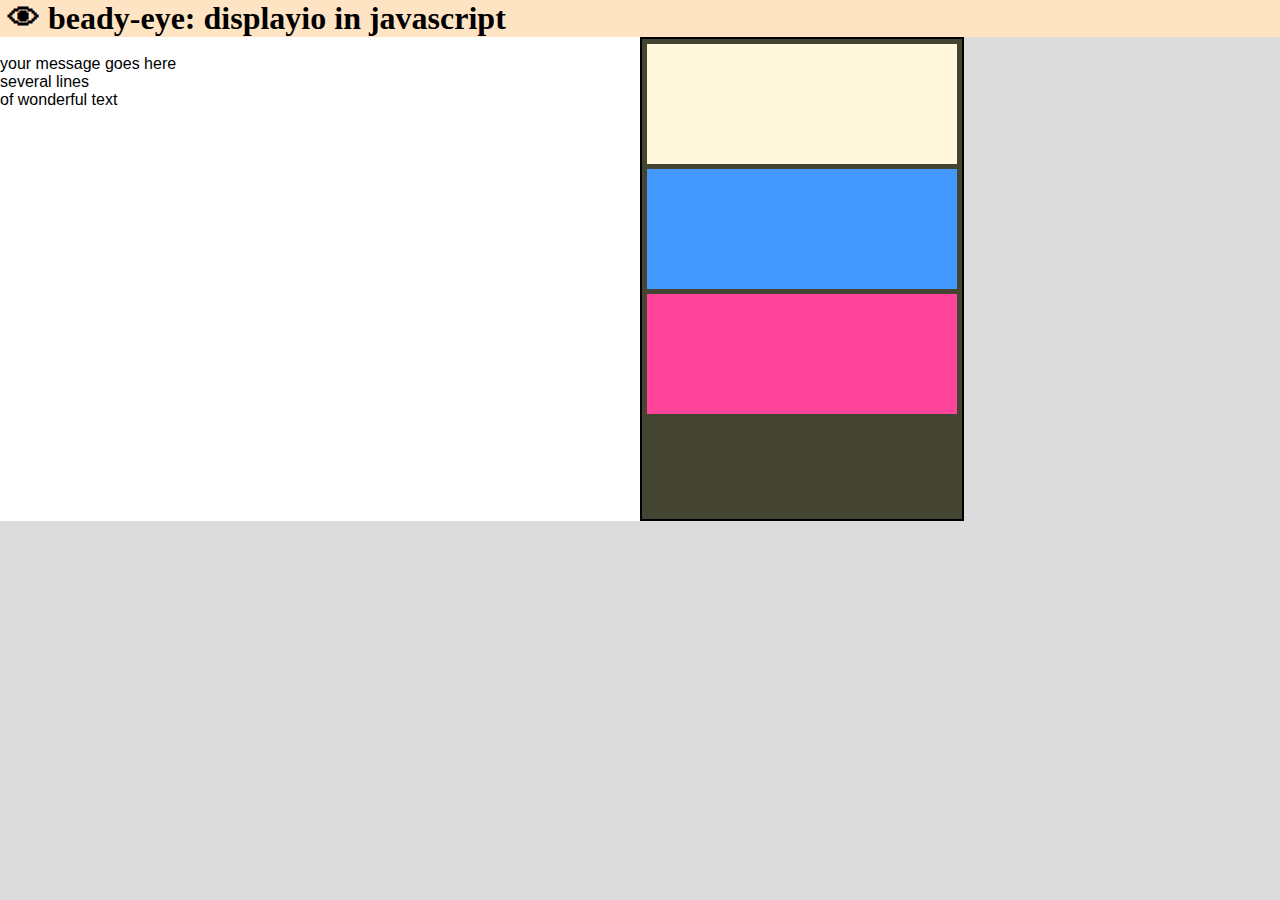
<file: index.html>
<!DOCTYPE html>
<html lang="en">
<head>
    <meta charset="utf-8" />
    <title>beady-eye</title>
    <link rel="icon" type="image/png" href="favicon.ico" />
    <meta name="viewport" content="width=device-width,initial-scale=1" />
    <link rel="stylesheet" href="site.css" />
</head>
<body>
    <h1>&#128065; beady-eye: displayio in javascript</h1>
    <div class="main">
        <div class="code">
your message goes here
several lines
of wonderful text
        </div>
    <canvas id="display" width="320" height="480"></canvas>
    </div>
    <script>
        let canvas = document.getElementById("display");
        let display = {
            canvas: canvas,
            root_group: null,
            renderer: null,
            T: 250, //milliseconds
            refresh: function() {
                if (this.root_group) {
                    const context = this.canvas.getContext('2d');
                    context.clearRect(0,0,this.canvas.width,this.canvas.height);
                    this.root_group.render(context);
                }
            },
            show: function(group) {
                this.root_group = group;
                this.refresh();
            }
        }
        let group = {
            content: [],
            render: function(context){
                this.content.forEach(item => item.render(context));
            }
        }
        let rect = {
            x:0, y:0,
            width: 320-5*2, height: 120,
            fill: 'cornsilk',
            render: function(context) {
                context.fillStyle=this.fill;
                context.fillRect(this.x, this.y, this.width, this.height);
            }
        }
    
        let a = Object.create(rect); a.x=5; a.y=5;
        group.content.push(a);
        let b = Object.create(rect); b.x=5, b.y=120+10;
        b.fill = '#4499FF';
        group.content.push(b);
        let c = Object.create(rect); c.x=5, c.y=120*2+15;
        c.fill = '#FF4499';
        group.content.push(c);
        display.show(group);
</script>    
</body>
</html>
</file>
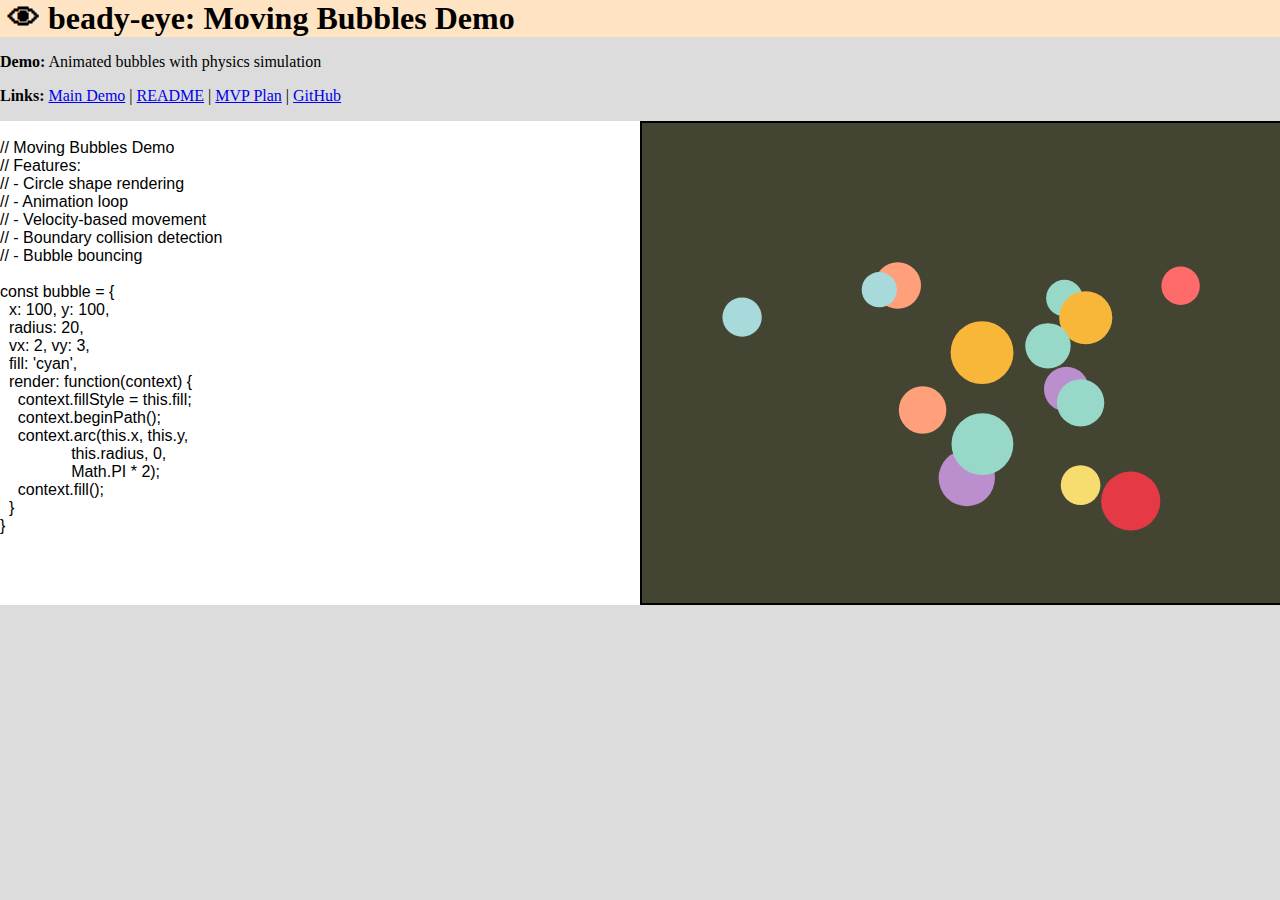
<file: bubbles.html>
<!DOCTYPE html>
<html lang="en">
<head>
    <meta charset="utf-8" />
    <title>beady-eye - Moving Bubbles Demo</title>
    <link rel="icon" type="image/png" href="favicon.ico" />
    <meta name="viewport" content="width=device-width,initial-scale=1" />
    <link rel="stylesheet" href="site.css" />
</head>
<body>
    <h1>&#128065; beady-eye: Moving Bubbles Demo</h1>
    <div class="info">
        <p><strong>Demo:</strong> Animated bubbles with physics simulation</p>
        <p><strong>Links:</strong> 
            <a href="index.html">Main Demo</a> | 
            <a href="README.md">README</a> | 
            <a href="MVP_PLAN.md">MVP Plan</a> | 
            <a href="https://github.com/rsbohn/beady-eye">GitHub</a>
        </p>
    </div>
    <div class="main">
        <div class="code">
// Moving Bubbles Demo
// Features:
// - Circle shape rendering
// - Animation loop
// - Velocity-based movement
// - Boundary collision detection
// - Bubble bouncing

const bubble = {
  x: 100, y: 100,
  radius: 20,
  vx: 2, vy: 3,
  fill: 'cyan',
  render: function(context) {
    context.fillStyle = this.fill;
    context.beginPath();
    context.arc(this.x, this.y, 
                this.radius, 0, 
                Math.PI * 2);
    context.fill();
  }
}
        </div>
    <canvas id="display" width="640" height="480"></canvas>
    </div>
    <script>
        // Display setup
        let canvas = document.getElementById("display");
        let display = {
            canvas: canvas,
            root_group: null,
            animationId: null,
            refresh: function() {
                if (this.root_group) {
                    const context = this.canvas.getContext('2d');
                    context.clearRect(0, 0, this.canvas.width, this.canvas.height);
                    this.root_group.render(context);
                }
            },
            show: function(group) {
                this.root_group = group;
                this.refresh();
            },
            startAnimation: function(updateFunc) {
                const animate = () => {
                    updateFunc();
                    this.refresh();
                    this.animationId = requestAnimationFrame(animate);
                };
                animate();
            },
            stopAnimation: function() {
                if (this.animationId) {
                    cancelAnimationFrame(this.animationId);
                    this.animationId = null;
                }
            }
        };

        // Group for holding bubbles
        let group = {
            content: [],
            render: function(context) {
                this.content.forEach(item => item.render(context));
            }
        };

        // Circle/Bubble shape prototype
        let circle = {
            x: 0, y: 0,
            radius: 20,
            vx: 0, vy: 0,
            fill: 'cyan',
            render: function(context) {
                context.fillStyle = this.fill;
                context.beginPath();
                context.arc(this.x, this.y, this.radius, 0, Math.PI * 2);
                context.fill();
            },
            update: function(width, height) {
                // Update position
                this.x += this.vx;
                this.y += this.vy;
                
                // Bounce off walls
                if (this.x - this.radius <= 0 || this.x + this.radius >= width) {
                    this.vx = -this.vx;
                    // Clamp position to prevent sticking
                    this.x = Math.max(this.radius, Math.min(width - this.radius, this.x));
                }
                if (this.y - this.radius <= 0 || this.y + this.radius >= height) {
                    this.vy = -this.vy;
                    // Clamp position to prevent sticking
                    this.y = Math.max(this.radius, Math.min(height - this.radius, this.y));
                }
            }
        };

        // Generate random color
        function randomColor() {
            const colors = [
                '#FF6B6B', '#4ECDC4', '#45B7D1', '#FFA07A', 
                '#98D8C8', '#F7DC6F', '#BB8FCE', '#85C1E2',
                '#F8B739', '#52B788', '#E63946', '#A8DADC'
            ];
            return colors[Math.floor(Math.random() * colors.length)];
        }

        // Create bubbles with random properties
        const numBubbles = 15;
        for (let i = 0; i < numBubbles; i++) {
            let bubble = Object.create(circle);
            bubble.x = Math.random() * (canvas.width - 80) + 40;
            bubble.y = Math.random() * (canvas.height - 80) + 40;
            bubble.radius = Math.random() * 20 + 15; // radius between 15-35
            bubble.vx = (Math.random() - 0.5) * 4; // velocity between -2 and 2
            bubble.vy = (Math.random() - 0.5) * 4;
            bubble.fill = randomColor();
            group.content.push(bubble);
        }

        // Update function for animation
        function updateBubbles() {
            group.content.forEach(bubble => {
                bubble.update(canvas.width, canvas.height);
            });
        }

        // Start the demo
        display.show(group);
        display.startAnimation(updateBubbles);
    </script>    
</body>
</html>
</file>
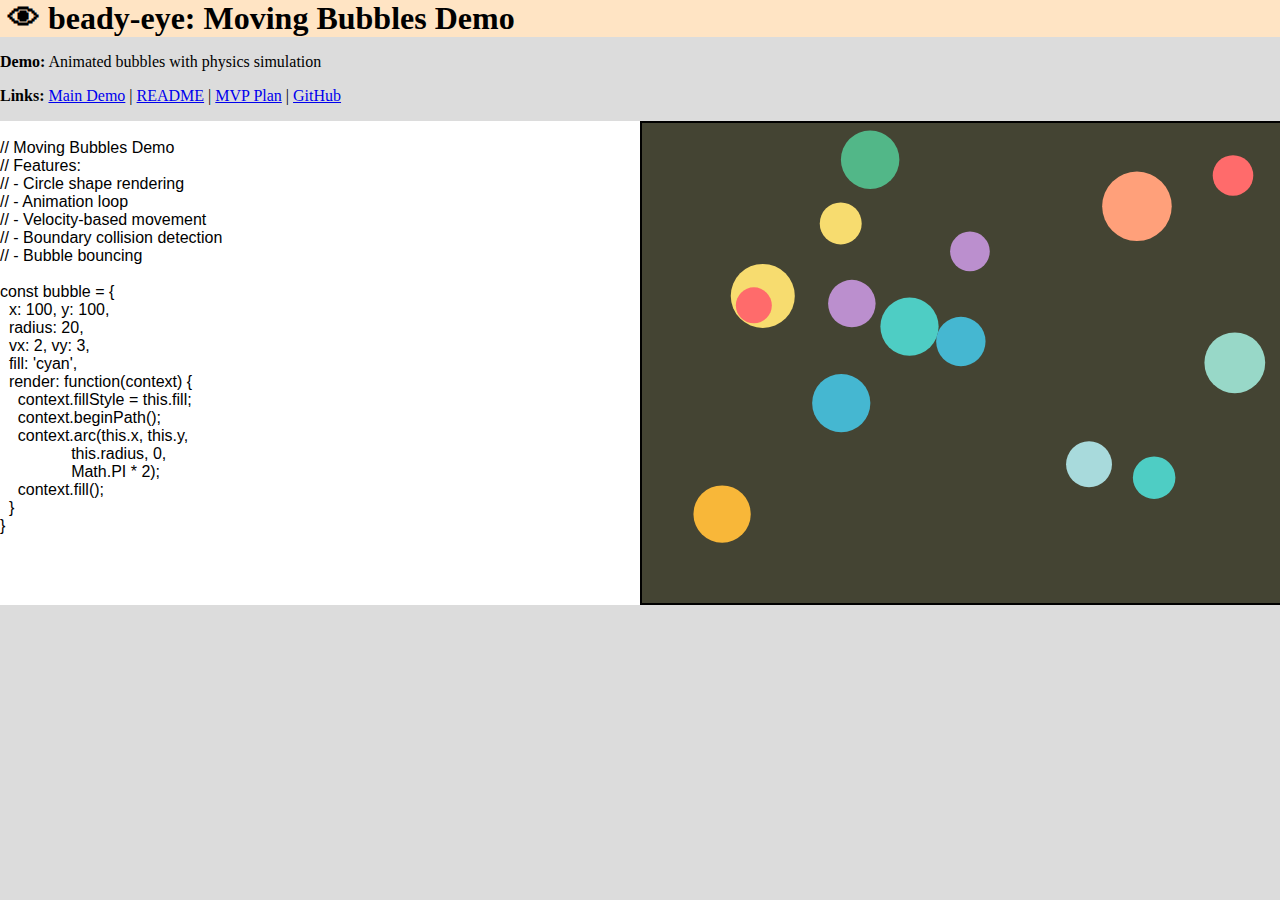
<file: examples/bubbles.html>
<!DOCTYPE html>
<html lang="en">
<head>
    <meta charset="utf-8" />
    <title>beady-eye - Moving Bubbles Demo</title>
    <link rel="icon" type="image/png" href="../favicon.ico" />
    <meta name="viewport" content="width=device-width,initial-scale=1" />
    <link rel="stylesheet" href="../site.css" />
</head>
<body>
    <h1>&#128065; beady-eye: Moving Bubbles Demo</h1>
    <div class="info">
        <p><strong>Demo:</strong> Animated bubbles with physics simulation</p>
        <p><strong>Links:</strong> 
            <a href="../index.html">Main Demo</a> | 
            <a href="../README.md">README</a> | 
            <a href="../MVP_PLAN.md">MVP Plan</a> | 
            <a href="https://github.com/rsbohn/beady-eye">GitHub</a>
        </p>
    </div>
    <div class="main">
        <div class="code">
// Moving Bubbles Demo
// Features:
// - Circle shape rendering
// - Animation loop
// - Velocity-based movement
// - Boundary collision detection
// - Bubble bouncing

const bubble = {
  x: 100, y: 100,
  radius: 20,
  vx: 2, vy: 3,
  fill: 'cyan',
  render: function(context) {
    context.fillStyle = this.fill;
    context.beginPath();
    context.arc(this.x, this.y, 
                this.radius, 0, 
                Math.PI * 2);
    context.fill();
  }
}
        </div>
    <canvas id="display" width="640" height="480"></canvas>
    </div>
    <script>
        // Display setup
        let canvas = document.getElementById("display");
        let display = {
            canvas: canvas,
            root_group: null,
            animationId: null,
            refresh: function() {
                if (this.root_group) {
                    const context = this.canvas.getContext('2d');
                    context.clearRect(0, 0, this.canvas.width, this.canvas.height);
                    this.root_group.render(context);
                }
            },
            show: function(group) {
                this.root_group = group;
                this.refresh();
            },
            startAnimation: function(updateFunc) {
                const animate = () => {
                    updateFunc();
                    this.refresh();
                    this.animationId = requestAnimationFrame(animate);
                };
                animate();
            },
            stopAnimation: function() {
                if (this.animationId) {
                    cancelAnimationFrame(this.animationId);
                    this.animationId = null;
                }
            }
        };

        // Group for holding bubbles
        let group = {
            content: [],
            render: function(context) {
                this.content.forEach(item => item.render(context));
            }
        };

        // Circle/Bubble shape prototype
        let circle = {
            x: 0, y: 0,
            radius: 20,
            vx: 0, vy: 0,
            fill: 'cyan',
            render: function(context) {
                context.fillStyle = this.fill;
                context.beginPath();
                context.arc(this.x, this.y, this.radius, 0, Math.PI * 2);
                context.fill();
            },
            update: function(width, height) {
                // Update position
                this.x += this.vx;
                this.y += this.vy;
                
                // Bounce off walls
                if (this.x - this.radius <= 0 || this.x + this.radius >= width) {
                    this.vx = -this.vx;
                    // Clamp position to prevent sticking
                    this.x = Math.max(this.radius, Math.min(width - this.radius, this.x));
                }
                if (this.y - this.radius <= 0 || this.y + this.radius >= height) {
                    this.vy = -this.vy;
                    // Clamp position to prevent sticking
                    this.y = Math.max(this.radius, Math.min(height - this.radius, this.y));
                }
            }
        };

        // Generate random color
        function randomColor() {
            const colors = [
                '#FF6B6B', '#4ECDC4', '#45B7D1', '#FFA07A', 
                '#98D8C8', '#F7DC6F', '#BB8FCE', '#85C1E2',
                '#F8B739', '#52B788', '#E63946', '#A8DADC'
            ];
            return colors[Math.floor(Math.random() * colors.length)];
        }

        // Create bubbles with random properties
        const numBubbles = 15;
        for (let i = 0; i < numBubbles; i++) {
            let bubble = Object.create(circle);
            bubble.x = Math.random() * (canvas.width - 80) + 40;
            bubble.y = Math.random() * (canvas.height - 80) + 40;
            bubble.radius = Math.random() * 20 + 15; // radius between 15-35
            bubble.vx = (Math.random() - 0.5) * 4; // velocity between -2 and +2
            bubble.vy = (Math.random() - 0.5) * 4;
            bubble.fill = randomColor();
            group.content.push(bubble);
        }

        // Update function for animation
        function updateBubbles() {
            group.content.forEach(bubble => {
                bubble.update(canvas.width, canvas.height);
            });
        }

        // Start the demo
        display.show(group);
        display.startAnimation(updateBubbles);
    </script>    
</body>
</html>
</file>
<file: site.css>
body {
    background-color: gainsboro;
    margin: 0;
}

h1 {
    font-size: 2em;
    padding-left: 8px;
    background-color: bisque;
    margin: 0;
}

div.main {
    display: flex;
}

.code {
    flex: 0 1 auto;
    min-width: 640px;
    background-color: white;
    font-family:'Lucida Sans', 'Lucida Sans Regular', 'Lucida Grande', 'Lucida Sans Unicode', Geneva, Verdana, sans-serif;
    white-space: pre;
}
canvas#display {
    flex: 0 1 auto;
    background-color: #443;
    border: black 2px solid;
}
</file>
